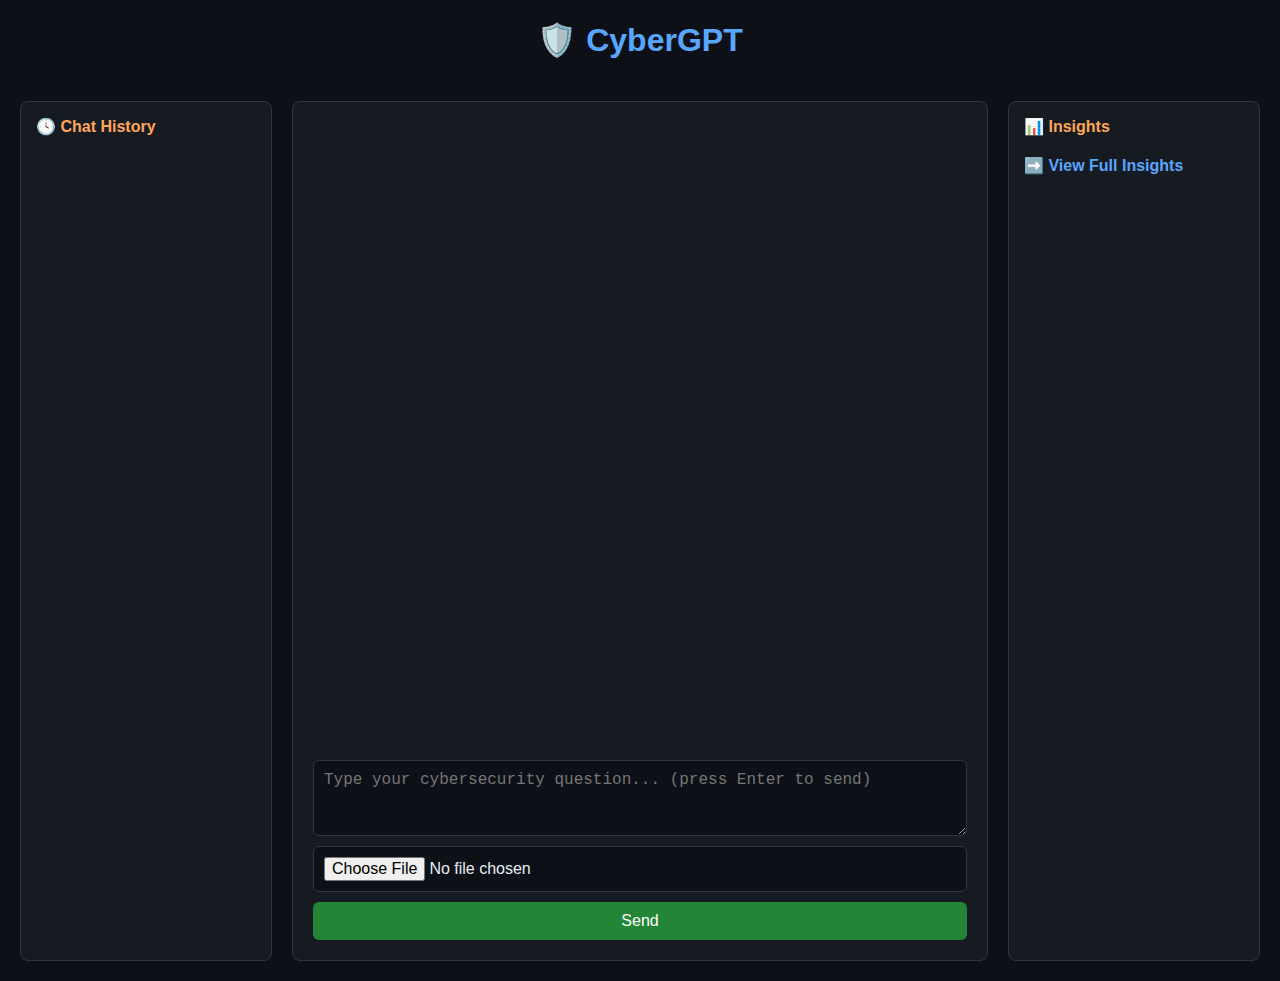
<file: templates/index.html>
<!DOCTYPE html>
<html lang="en">
<head>
  <meta charset="UTF-8">
  <title>CyberGPT - AI Security Assistant</title>
  <meta name="viewport" content="width=device-width, initial-scale=1">
  <style>
    body {
      font-family: 'Segoe UI', sans-serif;
      background-color: #0d1117;
      color: #e6edf3;
      margin: 0;
      padding: 0;
    }

    .container {
      display: flex;
      flex-direction: row;
      gap: 20px;
      padding: 20px;
      height: 100vh;
      box-sizing: border-box;
      overflow: hidden;
    }

    .history-panel, .insight-panel {
      background: #161b22;
      border: 1px solid #30363d;
      border-radius: 8px;
      padding: 15px;
      width: 220px;
      flex-shrink: 0;
      overflow-y: auto;
    }

    .main-panel {
      flex: 1;
      display: flex;
      flex-direction: column;
      background: #161b22;
      border: 1px solid #30363d;
      border-radius: 8px;
      padding: 20px;
      overflow: hidden;
    }

    h1 {
      text-align: center;
      color: #58a6ff;
    }

    .chat-box {
      flex: 1;
      overflow-y: auto;
      margin-bottom: 10px;
      padding-right: 10px;
    }

    .chat-entry {
      margin-bottom: 20px;
    }

    .chat-entry.user p {
      color: #c9d1d9;
    }

    .chat-entry.assistant p {
      color: #58a6ff;
      white-space: pre-wrap;
    }

    .input-area {
      display: flex;
      flex-direction: column;
      gap: 10px;
    }

    .input-area textarea,
    .input-area input[type="file"] {
      padding: 10px;
      font-size: 16px;
      border-radius: 6px;
      border: 1px solid #30363d;
      background: #0d1117;
      color: #e6edf3;
    }

    .input-area button {
      padding: 10px;
      font-size: 16px;
      border-radius: 6px;
      border: none;
      cursor: pointer;
      background-color: #238636;
      color: white;
      transition: background-color 0.2s ease;
    }

    .input-area button:hover {
      background-color: #2ea043;
    }

    .sidebar-link {
      display: inline-block;
      margin-top: 10px;
      color: #58a6ff;
      text-decoration: none;
      font-weight: bold;
    }

    .sidebar-link:hover {
      text-decoration: underline;
    }

    .history-title {
      font-weight: bold;
      margin-bottom: 10px;
      color: #ffa657;
    }

    .history-list {
      list-style: none;
      padding: 0;
      margin: 0;
    }

    .history-list li {
      margin-bottom: 8px;
      cursor: pointer;
      color: #58a6ff;
    }

    .history-list li:hover {
      text-decoration: underline;
    }

    .collapsible {
      background: none;
      border: none;
      color: #58a6ff;
      cursor: pointer;
      font-size: 13px;
      margin-top: 5px;
      padding: 0;
    }

    @media screen and (max-width: 800px) {
      .container {
        flex-direction: column;
        height: auto;
      }

      .history-panel,
      .insight-panel {
        width: 100%;
        height: auto;
      }
    }
  </style>
</head>
<body>
  <h1>🛡️ CyberGPT</h1>
  <div class="container">

    <!-- 🔹 History Panel -->
    <div class="history-panel">
      <div class="history-title">🕓 Chat History</div>
      <ul class="history-list" id="history-list"></ul>
    </div>

    <!-- 🔹 Main Panel -->
    <div class="main-panel">
      <div class="chat-box" id="chat-box"></div>
      <form id="chat-form" enctype="multipart/form-data">
        <div class="input-area">
          <textarea id="prompt" name="prompt" rows="3" placeholder="Type your cybersecurity question... (press Enter to send)"></textarea>
          <input type="file" name="file" id="file">
          <button type="submit">Send</button>
        </div>
      </form>
    </div>

    <!-- 🔹 Insight Panel -->
    <div class="insight-panel">
      <div class="history-title">📊 Insights</div>
      <a href="/insights" class="sidebar-link">➡️ View Full Insights</a>
    </div>

  </div>

  <script>
    const form = document.getElementById('chat-form');
    const chatBox = document.getElementById('chat-box');
    const promptInput = document.getElementById('prompt');
    const historyList = document.getElementById('history-list');
    const LOCAL_HISTORY_KEY = "cybergpt_chat_history";

    // Restore from localStorage
    window.onload = () => {
      const saved = JSON.parse(localStorage.getItem(LOCAL_HISTORY_KEY) || "[]");
      for (const entry of saved) {
        appendMessage(entry.role, entry.content, true);
      }
    };

    // Main form handler
    form.addEventListener('submit', async (e) => {
      e.preventDefault();

      const fileInput = document.getElementById('file');
      const prompt = promptInput.value.trim();
      const file = fileInput.files[0];

      if (!prompt && !file) return;

      appendMessage("user", prompt || `📎 ${file.name}`);
      updateHistory(prompt);

      const formData = new FormData();
      if (prompt) formData.append("prompt", prompt);
      if (file) formData.append("file", file);

      const response = await fetch("/chat", {
        method: "POST",
        body: formData
      });

      const data = await response.json();
      appendMessage("assistant", data.response);
      promptInput.value = "";
      fileInput.value = "";
    });

    // Enter to submit
    promptInput.addEventListener('keydown', (e) => {
      if (e.key === 'Enter' && !e.shiftKey) {
        e.preventDefault();
        form.dispatchEvent(new Event('submit'));
      }
    });

    // Update chat window
    function appendMessage(role, content, skipSave = false) {
      const entry = document.createElement('div');
      entry.classList.add('chat-entry', role);

      if (role === 'assistant' && content.length > 400) {
        const preview = content.slice(0, 400);
        entry.innerHTML = `
          <p><strong>🤖 CyberGPT:</strong><br><span class="collapsed">${preview}...</span>
          <span class="full" style="display:none;">${content}</span>
          <button class="collapsible">Show more</button></p>
        `;
        const btn = entry.querySelector('.collapsible');
        const full = entry.querySelector('.full');
        const collapsed = entry.querySelector('.collapsed');
        btn.onclick = () => {
          const isShown = full.style.display === 'inline';
          full.style.display = isShown ? 'none' : 'inline';
          collapsed.style.display = isShown ? 'inline' : 'none';
          btn.textContent = isShown ? 'Show more' : 'Show less';
        };
      } else {
        entry.innerHTML = `<p><strong>${role === 'user' ? '🧑 You' : '🤖 CyberGPT'}:</strong><br>${content}</p>`;
      }

      chatBox.appendChild(entry);
      chatBox.scrollTop = chatBox.scrollHeight;

      if (!skipSave) saveToLocal(role, content);
    }

    // Save to localStorage
    function saveToLocal(role, content) {
      let saved = JSON.parse(localStorage.getItem(LOCAL_HISTORY_KEY) || "[]");
      saved.push({ role, content });
      if (saved.length > 100) saved = saved.slice(-100); // cap to last 100
      localStorage.setItem(LOCAL_HISTORY_KEY, JSON.stringify(saved));
    }

    // History sidebar
    function updateHistory(prompt) {
      const li = document.createElement('li');
      li.textContent = prompt.slice(0, 40) + (prompt.length > 40 ? "..." : "");
      li.onclick = () => promptInput.value = prompt;
      historyList.appendChild(li);
    }
  </script>
</body>
</html>
</file>
